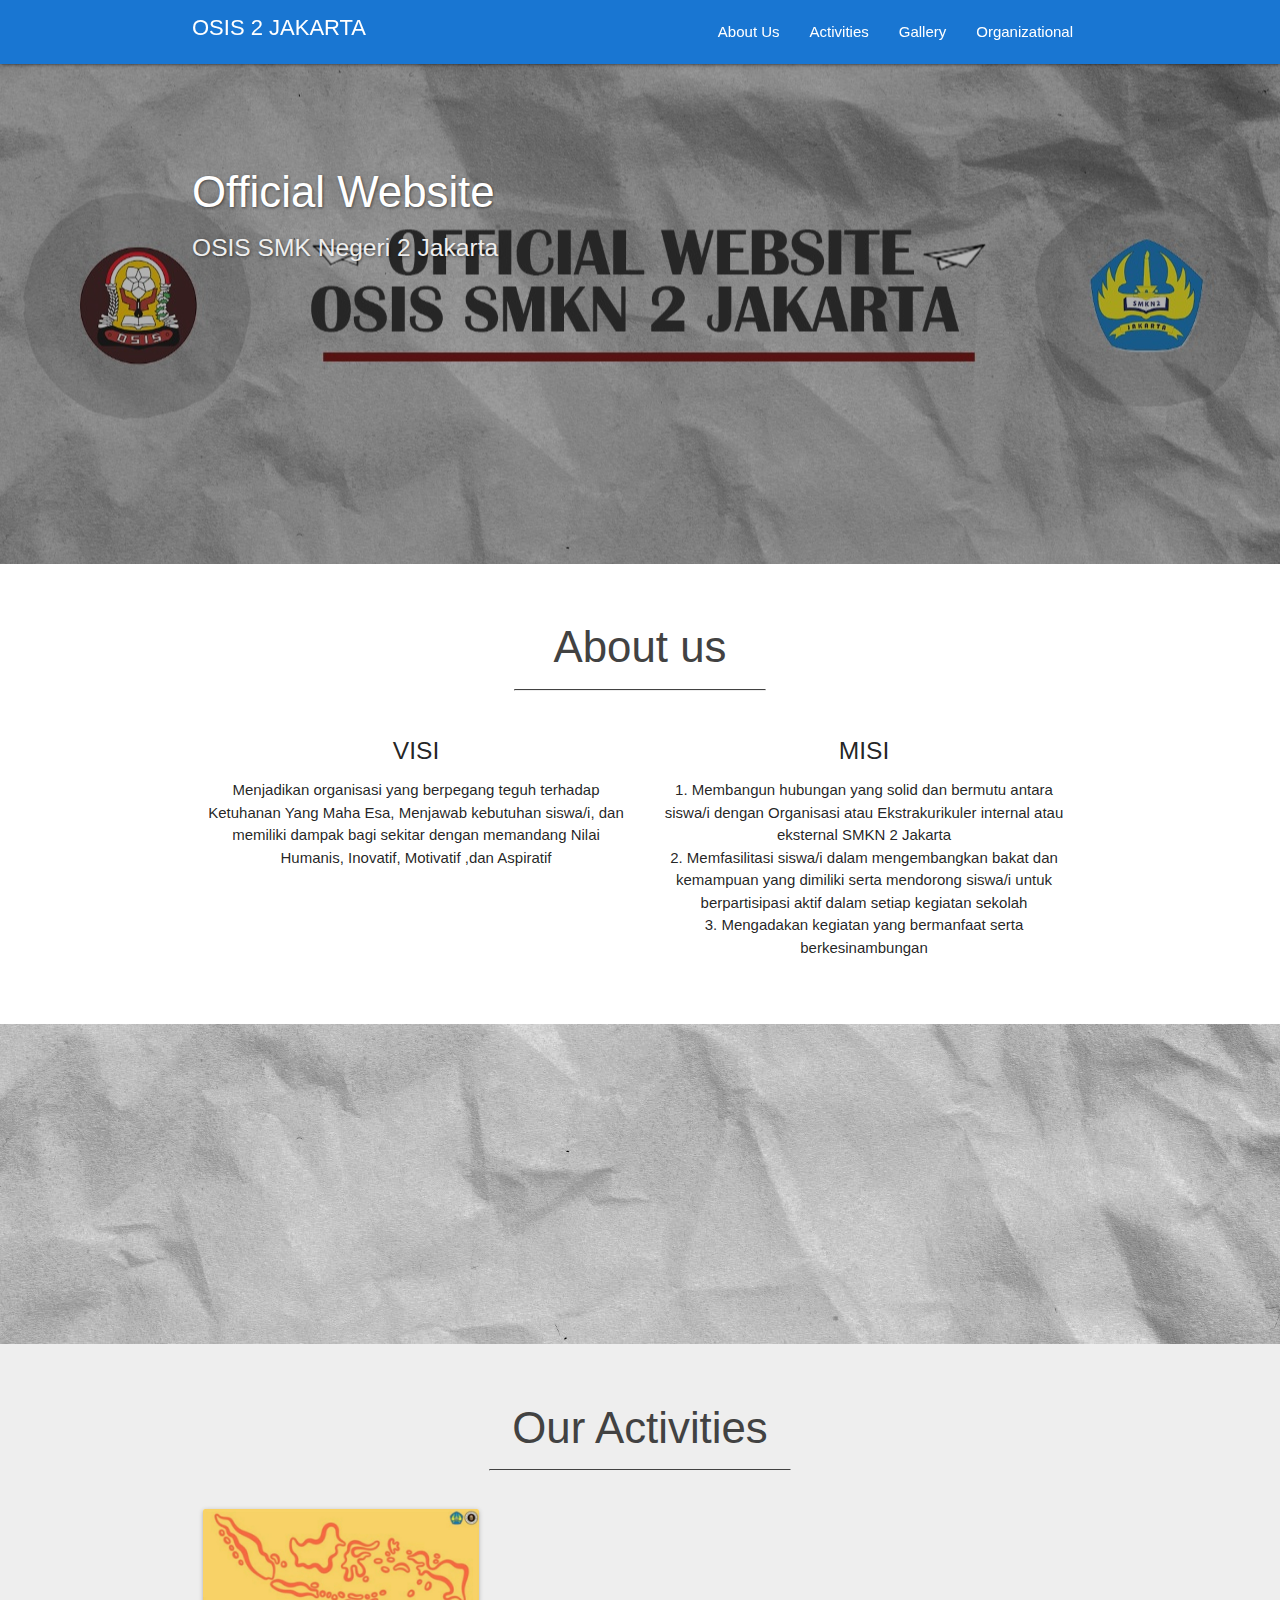
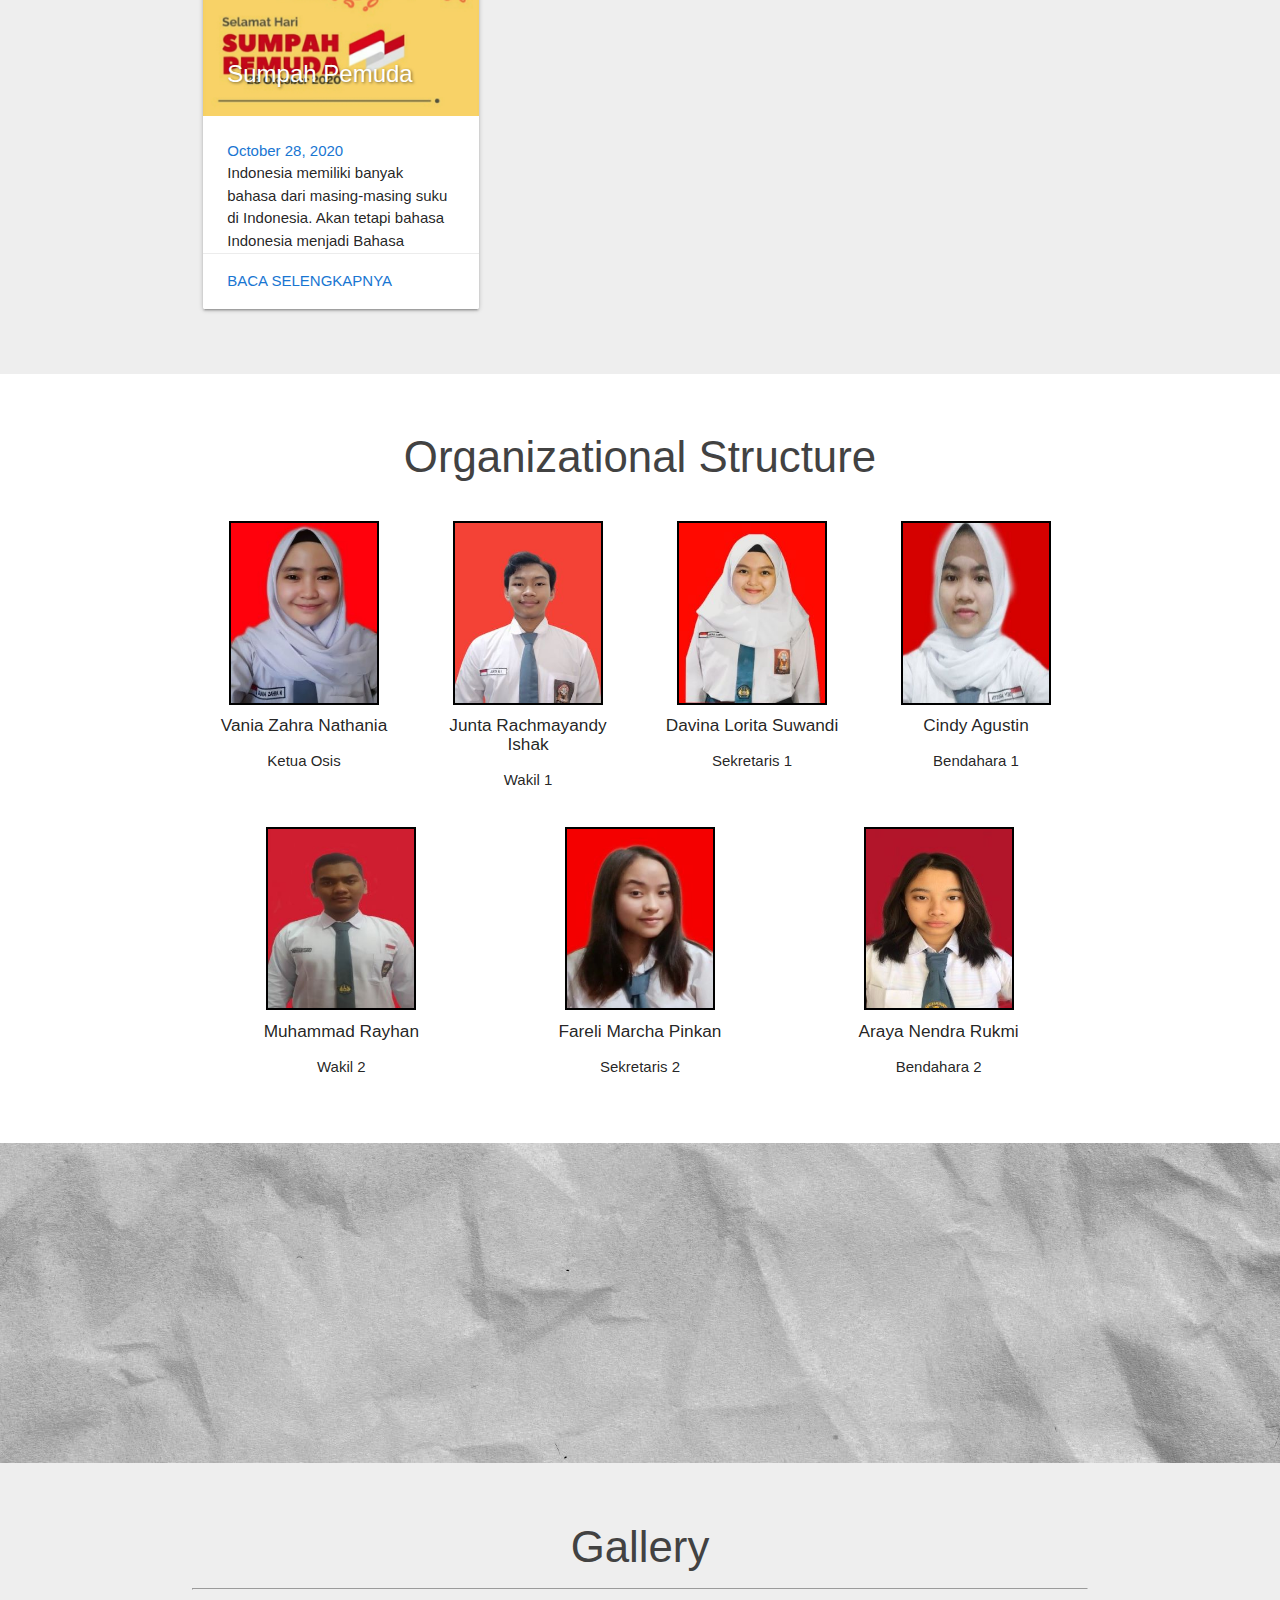
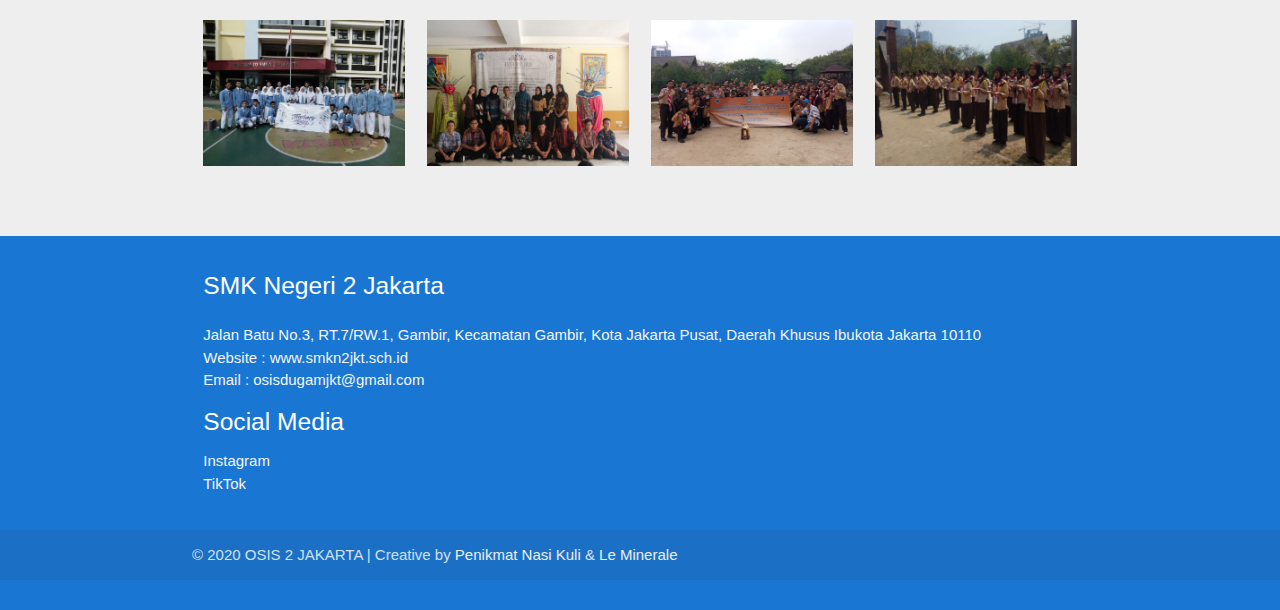
<file: index.html>
<!DOCTYPE html>
<html>
  <head>
    <!--Import Google Icon Font-->
    <link href="https://fonts.googleapis.com/icon?family=Material+Icons" rel="stylesheet">
    <!--Import materialize.css-->
    <link type="text/css" rel="stylesheet" href="css/materialize.min.css" media="screen,projection" />

    <!-- My CSS -->
    <link rel="stylesheet" href="css/style.css">

    <!--Let browser know website is optimized for mobile-->
    <meta name="viewport" content="width=device-width, initial-scale=1.0" />

    <!-- <link rel="shortcut icon" href="favicon.ico"> -->

    <!-- favicon -->
    <link rel="apple-touch-icon-precomposed" sizes="57x57" href="ico/apple-touch-icon-57x57.png" />
    <link rel="apple-touch-icon-precomposed" sizes="114x114" href="ico/apple-touch-icon-114x114.png" />
    <link rel="apple-touch-icon-precomposed" sizes="72x72" href="ico/apple-touch-icon-72x72.png" />
    <link rel="apple-touch-icon-precomposed" sizes="144x144" href="ico/apple-touch-icon-144x144.png" />
    <link rel="apple-touch-icon-precomposed" sizes="60x60" href="ico/apple-touch-icon-60x60.png" />
    <link rel="apple-touch-icon-precomposed" sizes="120x120" href="ico/apple-touch-icon-120x120.png" />
    <link rel="apple-touch-icon-precomposed" sizes="76x76" href="ico/apple-touch-icon-76x76.png" />
    <link rel="apple-touch-icon-precomposed" sizes="152x152" href="ico/apple-touch-icon-152x152.png" />
    <link rel="icon" type="image/png" href="ico/favicon-196x196.png" sizes="196x196" />
    <link rel="icon" type="image/png" href="ico/favicon-96x96.png" sizes="96x96" />
    <link rel="icon" type="image/png" href="ico/favicon-32x32.png" sizes="32x32" />
    <link rel="icon" type="image/png" href="ico/favicon-16x16.png" sizes="16x16" />
    <link rel="icon" type="image/png" href="ico/favicon-128.png" sizes="128x128" />
    <meta name="application-name" content="&nbsp;"/>
    <meta name="msapplication-TileColor" content="#FFFFFF" />
    <meta name="msapplication-TileImage" content="ico/mstile-144x144.png" />
    <meta name="msapplication-square70x70logo" content="ico/mstile-70x70.png" />
    <meta name="msapplication-square150x150logo" content="ico/mstile-150x150.png" />
    <meta name="msapplication-wide310x150logo" content="ico/mstile-310x150.png" />
    <meta name="msapplication-square310x310logo" content="ico/mstile-310x310.png" />

    <title>OSIS 2 JAKARTA</title>
    
  </head>


  <body id="home" class="scrollspy">

    <!-- Navbar -->
    <div class="navbar-fixed navigasi">
      <nav class="blue darken-2">
        <div class="container">
          <div class="nav-wrapper">
            <a href="#home" class="brand-logo"><h5>OSIS 2 JAKARTA</h5></a>
            <a href="#" data-target="slide-out" class="sidenav-trigger"><i class="material-icons">menu</i></a>
            <ul class="right hide-on-med-and-down">
              <li><a href="#about">About Us</a></li>
              <li><a href="#activities">Activities</a></li>
              <li><a href="#gallery">Gallery</a></li>
              <li><a href="#pengurus">Organizational</a></li>
              <!-- <li><a href="#contact">Contact Us</a></li> -->
            </ul>
          </div>
        </div>
      </nav>
    </div>
    <!-- akhir Navbar -->

    <!-- SideNav -->
    <ul id="slide-out" class="sidenav">
      <li>
        <div class="user-view">
          <div class="background">
            <img src="img/osis.jpeg">
          </div>
          <a href="#"><img class="circle" src="img/osis.png"></a>
          <a href="#"><span class="white-text name">OSIS 2 JKT</span></a>
          <a href="mailto:osisdugamjkt@gmail.com"><span class="white-text email">osisdugamjkt.com</span></a>
        </div>
      </li>
      <li><div class="divider"></div></li>
      <li><a class="subheader">Navigation</a></li>
      <li><a class="waves-effect" href="#about">About</a></li>
      <li><a class="waves-effect" href="#activities">Activities</a></li>
      <li><a class="waves-effect" href="#gallery">Gallery</a></li>
      <li><a class="waves-effect" href="#pengurus">Organizational</a></li>

      <li><div class="divider"></div></li>
      <li><a class="subheader">Social Media</a></li>
      <li><a class="waves-effect" href="https://www.instagram.com/osis2jkt/" target="_blank">Instagram</a></li>
      <li><a class="waves-effect" href="https://www.tiktok.com/@osis2jkt/" target="_blank">TikTok</a></li>
      <li><a class="waves-effect" href="https://github.com/osis2jkt">GitHub</a></li>
    </ul>
    <!-- akhir SideNav -->


    <!-- Slider -->
    <div class="slider">
      <ul class="slides">
        <li>
          <img id="imgSlider" src="img/osis.jpeg">
          <div class="caption left-align">
            <h3>Official Website</h3>
            <h5 class="light grey-text text-lighten-3">OSIS SMK Negeri 2 Jakarta</h5>
          </div>
        </li>
        <li>
          <img id="imgSlider" src="https://www.smkn2jkt.sch.id/images/project-1.jpg">
          <div class="caption center-align">
            <h3>OSIS SMK Negeri 2 Jakarta</h3>
            <h5 class="light grey-text text-lighten-3">Jalan Batu No.3, Gambir, Kecamatan Gambir, Kota Jakarta Pusat</h5>
          </div>
        </li>
        <li>
          <img id="imgSlider" src="https://faktapers.id/wp-content/uploads/2019/12/IMG-20191227-WA0104.jpg">
          <div class="caption right-align">
            <h3>OSIS SMK Negeri 2 Jakarta</h3>
            <h5 class="light grey-text text-lighten-3">Daerah Khusus Ibukota Jakarta</h5>
          </div>
        </li>
      </ul>
    </div>
    <!-- akhir Slider -->

    <!-- About Us -->
    <section id="about" class="about scrollspy center-align">
      <div class="container">
        <div class="row">
          <h3 class="center light grey-text text-darken-3">About us</h3>
          <hr><br>
          <div class="col m6">
            <h5>VISI</h5>
            <p>Menjadikan organisasi yang berpegang teguh terhadap Ketuhanan Yang Maha Esa, Menjawab kebutuhan siswa/i,
              dan memiliki dampak bagi sekitar dengan memandang Nilai Humanis, Inovatif, Motivatif ,dan Aspiratif</p>
          </div>
          <div class="col m6">
            <h5>MISI</h5>
            <p>1. Membangun hubungan yang solid dan bermutu antara siswa/i dengan Organisasi atau Ekstrakurikuler internal atau eksternal SMKN 2 Jakarta<br>
            2. Memfasilitasi siswa/i dalam mengembangkan bakat dan kemampuan yang dimiliki serta mendorong siswa/i untuk berpartisipasi aktif dalam setiap kegiatan sekolah<br>
            3. Mengadakan kegiatan yang bermanfaat serta berkesinambungan</p>
          </div>
        </div>
      </div>
    </section>
    <!-- akhir About Us -->

    <!-- Parallax -->
    <div class="parallax-container">
      <div class="parallax responsive-img"><img src="img/osis.jpeg"></div>
    </div>
    <!-- akhir Parallax -->

    <!-- Activities -->
    <section id="activities" class="activities grey lighten-3 scrollspy">
      <div class="container">
        <div class="row">
          <h3 class="center light grey-text text-darken-3">Our Activities</h3>
          <hr><br>
          <div class="col m4 s12">
            <div id="card" class="card medium hoverable">
              <div class="card-image">
                <a href="sumpahpemuda.html">
                  <img id="imgActivities" src="img/sumpahPemuda.jpeg" alt="">
                </a>
                <span class="card-title"><a class="white-text" href="sumpahpemuda.html" title="Bulan Bahasa SMK N 2 Jakarta Tahun 2020">Sumpah Pemuda</a></span>
              </div>
              <div class="card-content">
                <p class="blue-text text-darken-2">October 28, 2020</p>
                <p>Indonesia memiliki banyak bahasa dari masing-masing suku di Indonesia. Akan tetapi bahasa Indonesia menjadi Bahasa Persatuan.</p>
              </div>
              <div class="card-action">
                <a href="sumpahpemuda.html" class="blue-text text-darken-2">Baca Selengkapnya</a>
              </div>
            </div>
          </div>
        </div>
      </div>
    </section>
    <!-- akhir Activities -->

    <!--Pengurus-->
    <section id="pengurus" class="pengurus scrollspy">
      <div class="container">
        <div class="row justify-content-start">
          <h3 class="light center grey-text text-darken-3">Organizational Structure</h3>
          <br>
          <div class="col m3 s12">
            <img class="card-img-top responsive-img" src="img/pengurus/van.jpg" alt="Card image" style="width: 150px;">
            <div class="card-body center-align">
              <h6 class="card-tittle"><strong>Vania Zahra Nathania</strong></h6>
              <p class="card-text">Ketua Osis</p>
            </div>
            </div>
          <div class="col m3 s12">
            <img class="card-img-top responsive-img" src="img/pengurus/jun.jpg" alt="Card image" style="width: 150px;">
            <div class="card-body center-align">
              <h6 class="card-tittle"><strong>Junta Rachmayandy Ishak</strong></h6>
              <p class="card-text">Wakil 1</p>
            </div>
          </div>
            <div class="col m3 s12">
            <img class="card-img-top responsive-img" src="img/pengurus/dav.jpg" alt="Card image" style="width: 150px;">
              <div class="card-body center-align">
                <h6 class="card-tittle"><strong>Davina Lorita Suwandi</strong></h6>
                <p class="card-text">Sekretaris 1</p>
              </div>
            </div>
            <div class="col m3 s12">
              <img class="card-img-top responsive-img" src="img/pengurus/sin.jpg" alt="Card image" style="width: 150px;">
              <div class="card-body center-align">
                <h6 class="card-tittle"><strong>Cindy Agustin</strong></h6>
                <p class="card-text">Bendahara 1</p>
              </div>
            </div>
          </div>
          <div class="row justify-content-start">
            <div class="col m4 s12">
              <img class="card-img-top responsive-img" src="img/pengurus/ray.jpg" alt="Card image" style="width: 150px;">
              <div class="card-body center-align">
                <h6 class="card-tittle"><strong>Muhammad Rayhan</strong></h6>
                <p class="card-text">Wakil 2</p>
              </div>
            </div>
            <div class="col m4 s12">
              <img class="card-img-top responsive-img" src="img/pengurus/far.jpg" alt="Card image" style="width: 150px;">
              <div class="card-body  center-align">
                <h6 class="card-tittle"><strong>Fareli Marcha Pinkan</strong></h6>
                <p class="card-text">Sekretaris 2</p>
              </div>
            </div>
            <div class="col m4 s12">
              <img class="card-img-top responsive-img" src="img/pengurus/araya.jpg" alt="Card image" style="width: 150px;">
              <div class="card-body center-align">
                <h6 class="card-tittle"><strong>Araya Nendra Rukmi</strong></h6>
                <p class="card-text">Bendahara 2</p>
            </div>
          </div>
        </div>
      </div>
    </section>
    <!-- akhir Pengurus -->

    <!-- Parallax2 -->
    <div class="parallax-container">
      <div class="parallax responsive-img"><img id="imgParallax" src="img/osis.jpeg"></div>
    </div>
    <!-- akhir Parallax2 -->

    <!-- Gallery -->
    <section id="gallery" class="gallery grey lighten-3 scrollspy">
      <div class="container">
        <h3 class="light center grey-text text-darken-3">Gallery</h3>
        <hr><br>
        <div class="row">
          <div class="col m3 s12">
            <img src="img/portfolio/1.1.jpeg" class="responsive-img materialboxed" alt="">
          </div>
          <div class="col m3 s12">
            <img src="img/portfolio/2.2.jpeg" class="responsive-img materialboxed" alt="">
          </div>
          <div class="col m3 s12">
            <img src="img/portfolio/3.3.jpeg" class="responsive-img materialboxed" alt="">
          </div>
          <div class="col m3 s12">
            <img src="img/portfolio/4.4.jpeg" class="responsive-img materialboxed" alt="">
          </div>
        </div>
      </div>
    </section>
    <!-- akhir Gallery -->

    <!-- footer -->
    <footer class="page-footer blue darken-2">
      <div class="container">
        <div class="row">
          <div class="col m6 s12">
            <h5><a class="white-text" href="https://bit.ly/3ofqX31">SMK Negeri 2 Jakarta</a></h5>
          </div>
          <div class="col m12 s12">  
            <ul>
              <li class="grey-text text-lighten-4">Jalan Batu No.3, RT.7/RW.1, Gambir, Kecamatan Gambir, Kota Jakarta Pusat, Daerah Khusus Ibukota Jakarta 10110</li>
              <li><a class="grey-text text-lighten-4" href="https://www.smkn2jkt.sch.id" target="_blank">Website : www.smkn2jkt.sch.id</a></li>
              <li><a class="grey-text text-lighten-4" href="malto:osisdugamjkt@gmail.com" target="_blank">Email : osisdugamjkt@gmail.com</a></li>
            </ul>
            <h5><a class="white-text">Social Media</a></h5>
            <ul>
              <li><a class="grey-text text-lighten-4" href="https://www.instagram.com/osis2jkt/" target="_blank">Instagram</a></li>
              <li><a class="grey-text text-lighten-4" href="https://www.tiktok.com/@osis2jkt/" target="_blank">TikTok</a></li>
            </ul>
          </div>
        </div>
      </div>
      <div class="footer-copyright">
        <div class="container">
        © 2020 OSIS 2 JAKARTA | Creative by <a class="grey-text text-lighten-3" href="https://www.instagram.com/hibasaputra_/" target="_blank">Penikmat Nasi Kuli</a> & <a class="grey-text text-lighten-3" href="https://www.instagram.com/rafifahrezi20/" target="_blank">Le Minerale</a>
        </div>
      </div>
    </footer>
    <!-- akhir Footer -->


    <!--JavaScript at end of body for optimized loading-->
    <script type="text/javascript" src="js/materialize.min.js"></script>
    <script src="js/script.min.js"></script>

  </body>
</html>
</file>
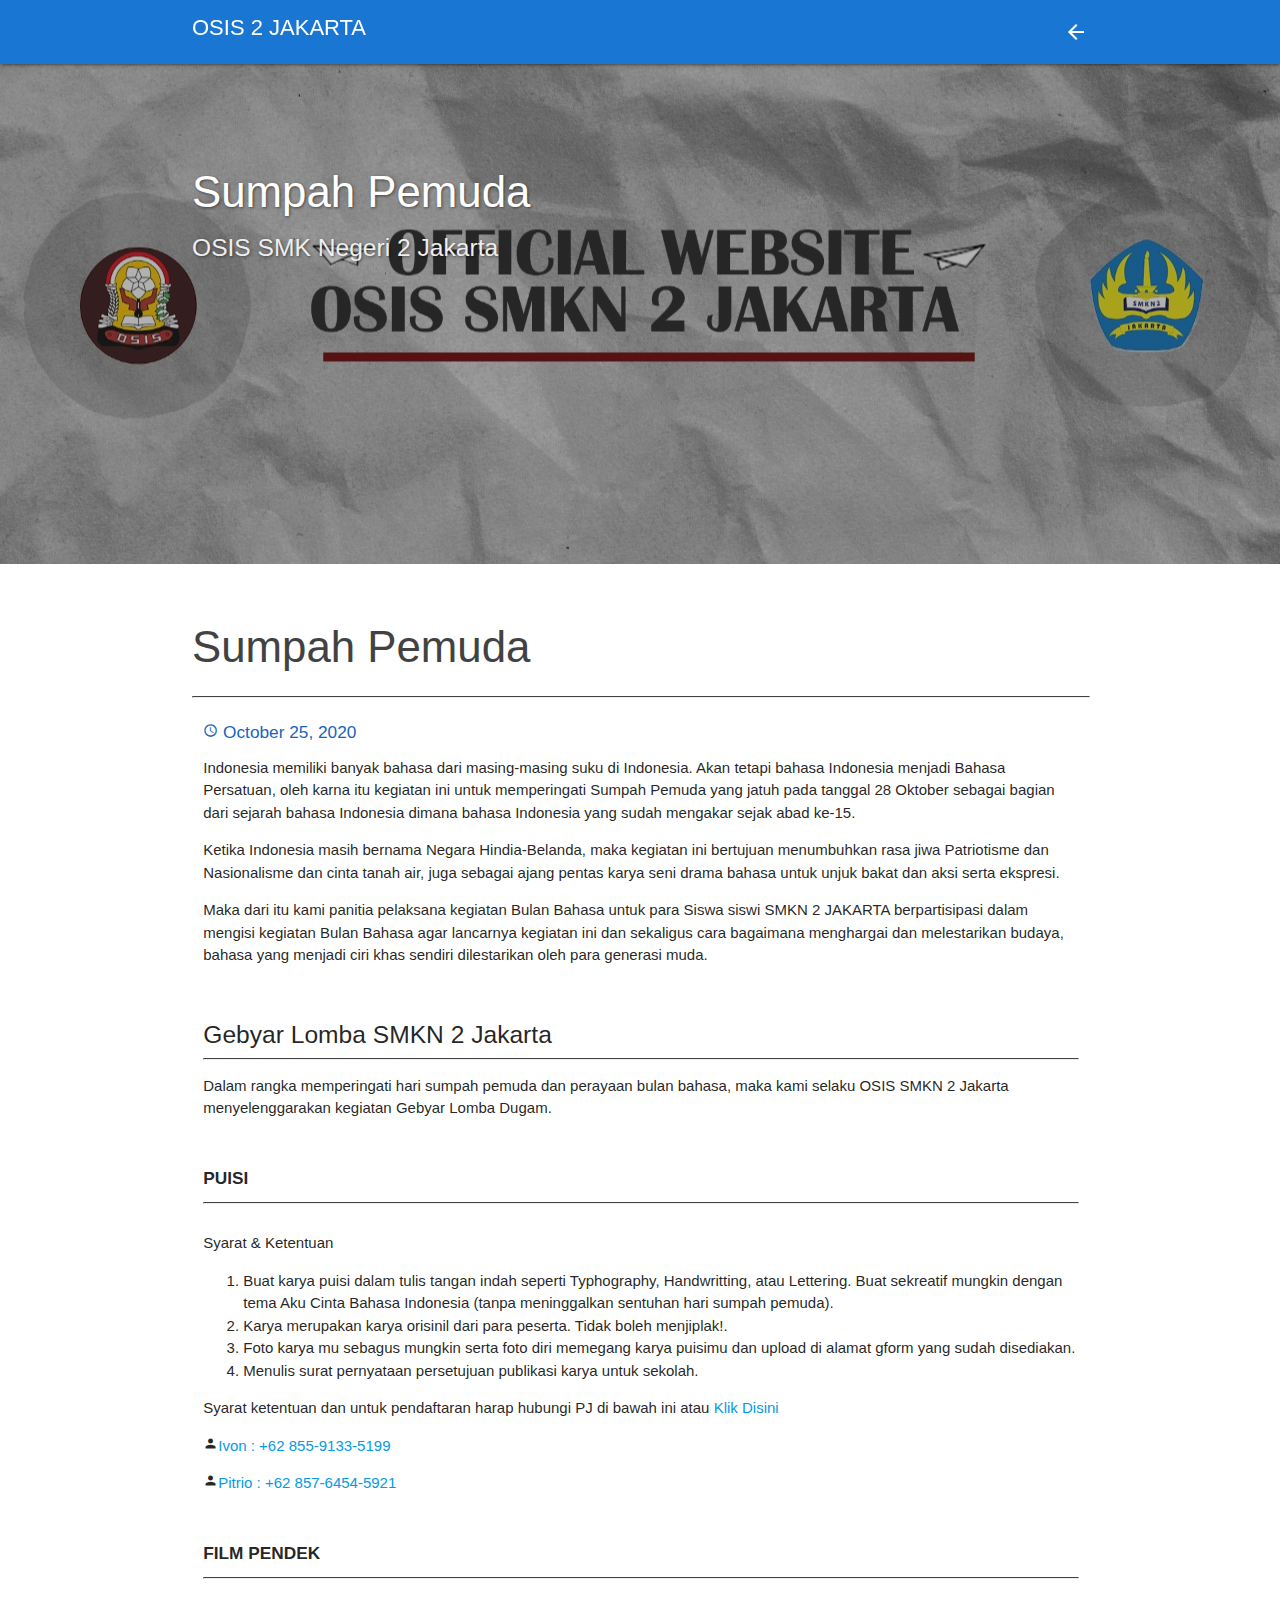
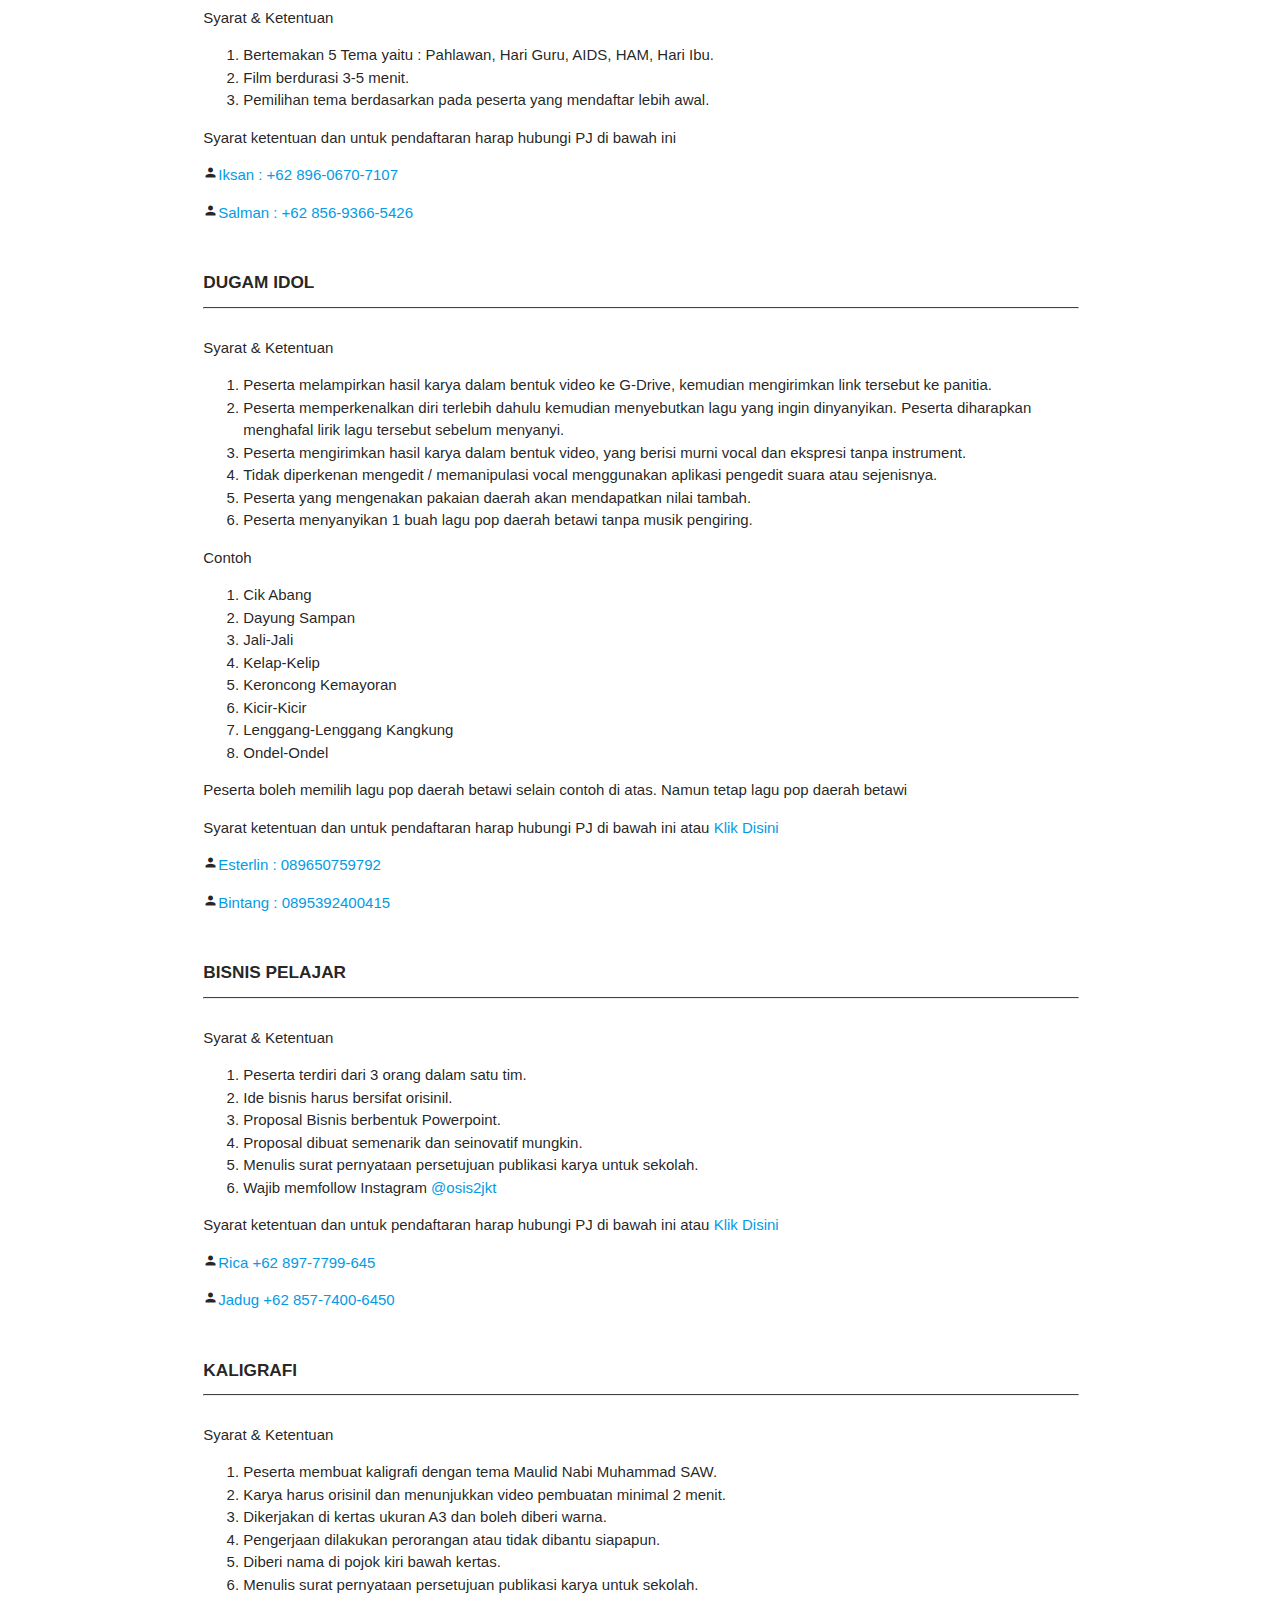
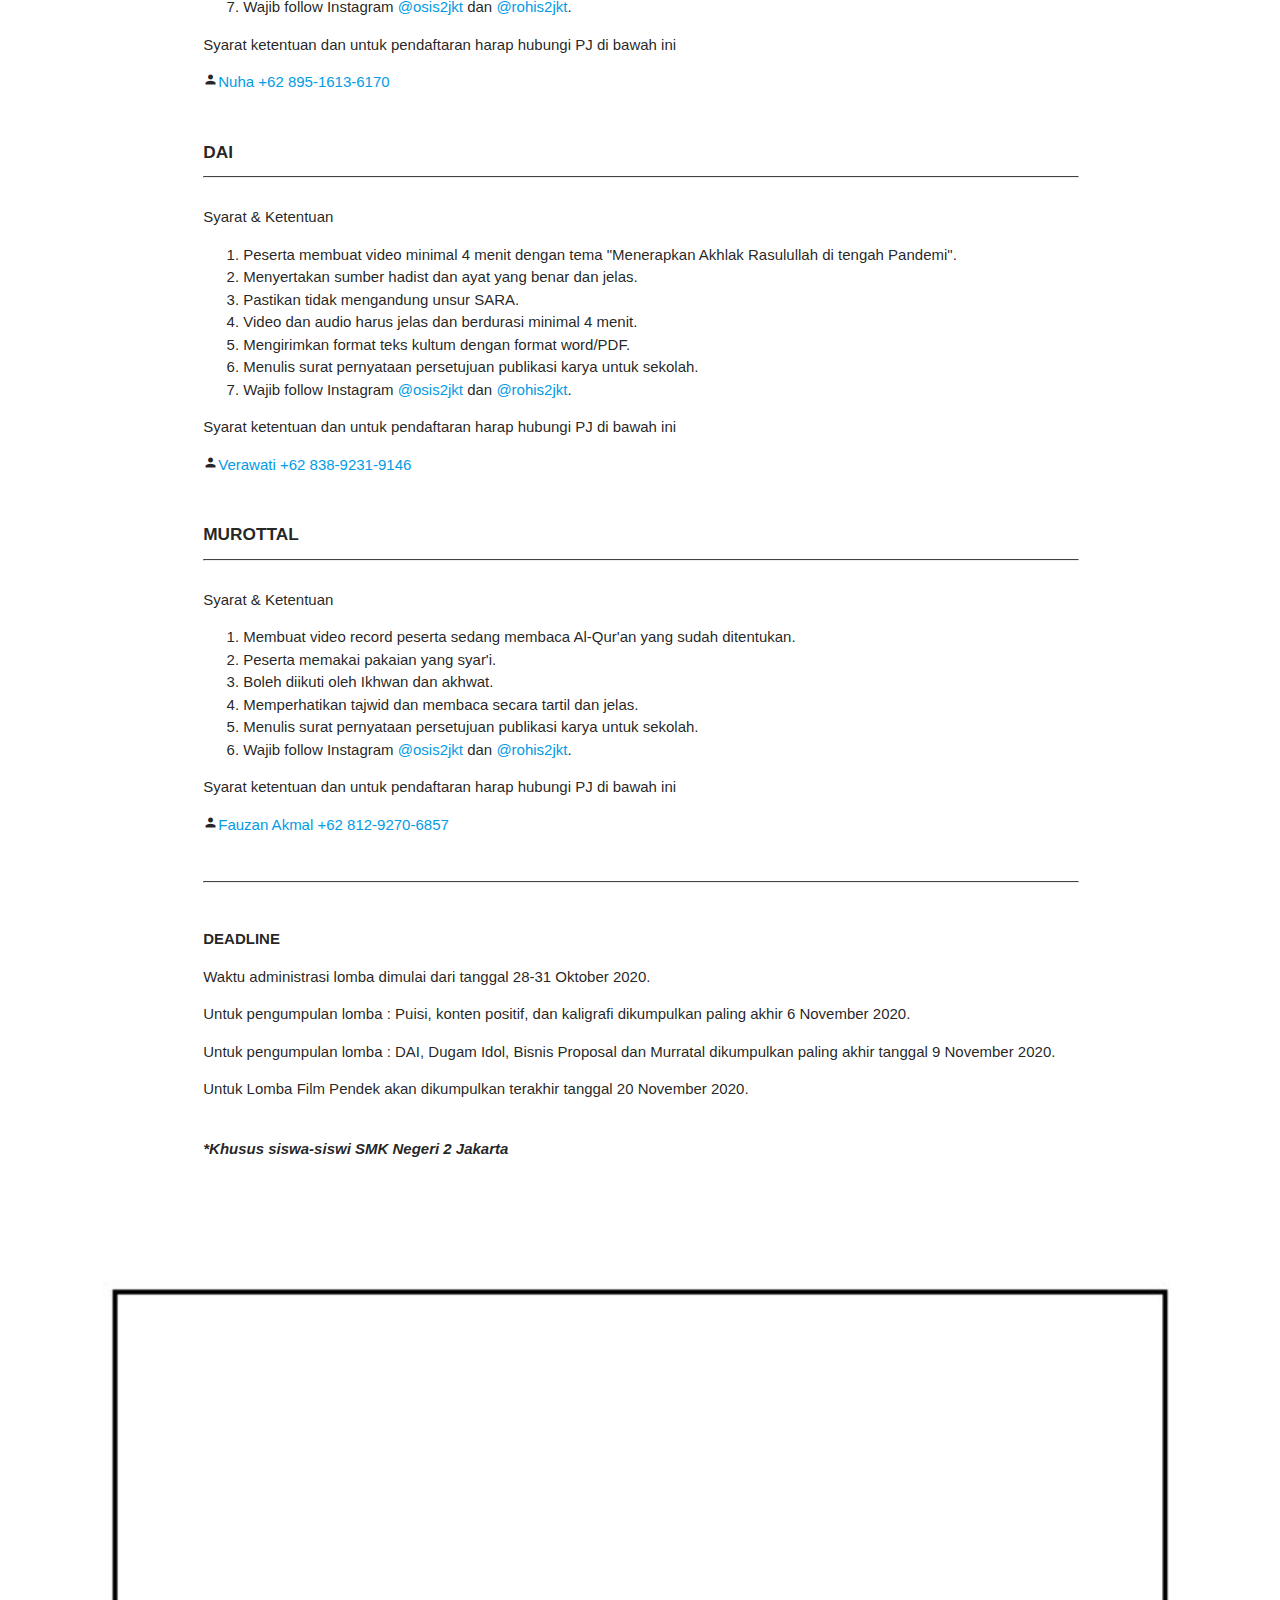
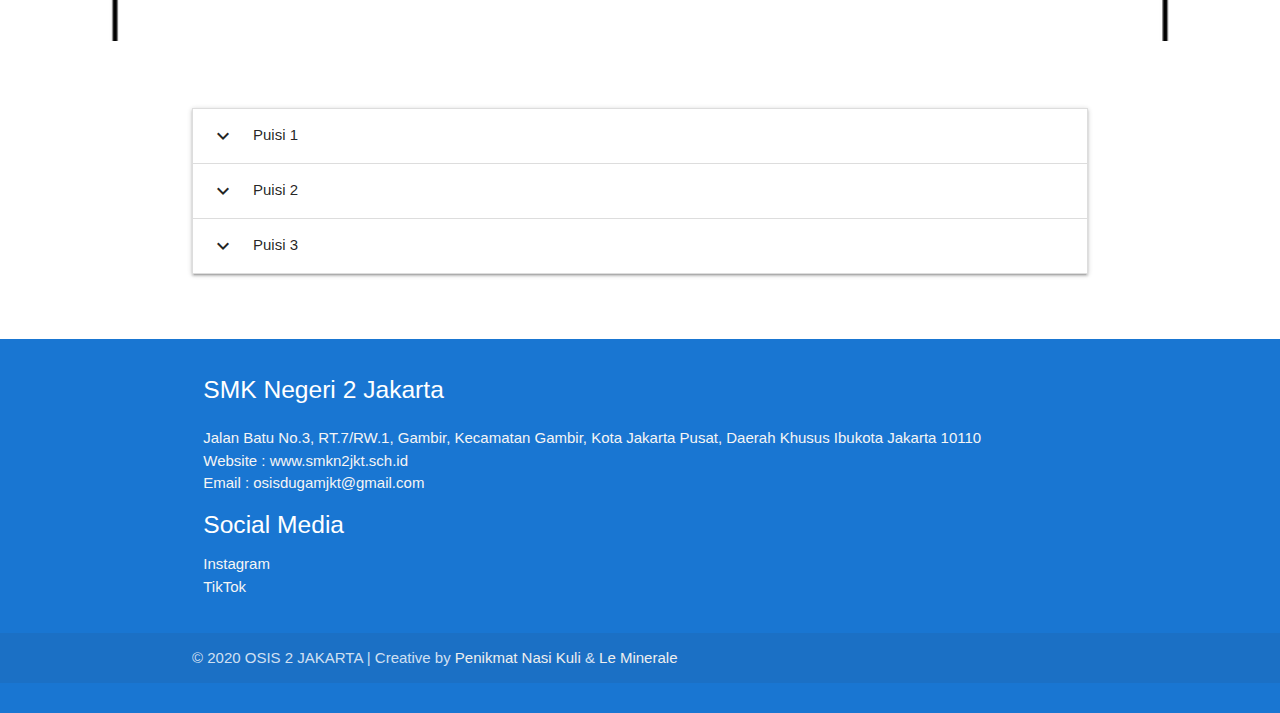
<file: sumpahpemuda.html>
<!DOCTYPE html>
  <html>
    <head>
      <!--Import Google Icon Font-->
      <link href="https://fonts.googleapis.com/icon?family=Material+Icons" rel="stylesheet">
      <!--Import materialize.css-->
      <link type="text/css" rel="stylesheet" href="css/materialize.min.css"  media="screen,projection"/>

      <!-- My CSS -->
      <link rel="stylesheet" href="css/style.css">

      <!--Let browser know website is optimized for mobile-->
      <meta name="viewport" content="width=device-width, initial-scale=1.0"/>

      <!-- favicon -->
      <link rel="apple-touch-icon-precomposed" sizes="57x57" href="ico/apple-touch-icon-57x57.png" />
      <link rel="apple-touch-icon-precomposed" sizes="114x114" href="ico/apple-touch-icon-114x114.png" />
      <link rel="apple-touch-icon-precomposed" sizes="72x72" href="ico/apple-touch-icon-72x72.png" />
      <link rel="apple-touch-icon-precomposed" sizes="144x144" href="ico/apple-touch-icon-144x144.png" />
      <link rel="apple-touch-icon-precomposed" sizes="60x60" href="ico/apple-touch-icon-60x60.png" />
      <link rel="apple-touch-icon-precomposed" sizes="120x120" href="ico/apple-touch-icon-120x120.png" />
      <link rel="apple-touch-icon-precomposed" sizes="76x76" href="ico/apple-touch-icon-76x76.png" />
      <link rel="apple-touch-icon-precomposed" sizes="152x152" href="ico/apple-touch-icon-152x152.png" />
      <link rel="icon" type="image/png" href="ico/favicon-196x196.png" sizes="196x196" />
      <link rel="icon" type="image/png" href="ico/favicon-96x96.png" sizes="96x96" />
      <link rel="icon" type="image/png" href="ico/favicon-32x32.png" sizes="32x32" />
      <link rel="icon" type="image/png" href="ico/favicon-16x16.png" sizes="16x16" />
      <link rel="icon" type="image/png" href="ico/favicon-128.png" sizes="128x128" />
      <meta name="application-name" content="&nbsp;"/>
      <meta name="msapplication-TileColor" content="#FFFFFF" />
      <meta name="msapplication-TileImage" content="ico/mstile-144x144.png" />
      <meta name="msapplication-square70x70logo" content="ico/mstile-70x70.png" />
      <meta name="msapplication-square150x150logo" content="ico/mstile-150x150.png" />
      <meta name="msapplication-wide310x150logo" content="ico/mstile-310x150.png" />
      <meta name="msapplication-square310x310logo" content="ico/mstile-310x310.png" />

      <title>Sumpah Pemuda SMK N 2 Jakarta Tahun 2020</title>
      
    </head>

    <body>

    <!-- Navbar -->
    <div class="navbar-fixed">
      <nav class="blue darken-2">
        <div class="container">
          <div class="nav-wrapper">
            <a href="index.html" class="brand-logo"><h5>OSIS 2 JAKARTA</h5></a>
            <a href="index.html"><i class="material-icons right">arrow_back</i></a>
          </div>
        </div>
      </nav>
    </div>
    <!-- akhir Navbar -->

    <!-- Slider -->
    <div class="slider">
      <ul class="slides">
        <li>
        <img id="imgSlider" src="img/osis.jpeg">
        <div class="caption left-align">
          <h3>Sumpah Pemuda</h3>
          <h5 class="light grey-text text-lighten-3">OSIS SMK Negeri 2 Jakarta</h5>
        </div>
        </li>
      </ul>
    </div>
    <!-- akhir Slider -->

    <!-- About Us -->
    <section id="sumpahPemuda" class="sumpahPemuda scrollspy">
      <div class="container">
        <div class="row">
          <h3 class="light grey-text text-darken-3">Sumpah Pemuda</h3>
          <hr class="left"><br>
          <div class="col s12">
            <h6 class="blue-text text-darken-3"><i class="material-icons tiny">schedule</i> October 25, 2020</h6>
            <p>Indonesia memiliki banyak bahasa dari masing-masing suku di Indonesia. Akan tetapi bahasa Indonesia menjadi Bahasa Persatuan, oleh karna itu kegiatan ini untuk memperingati Sumpah Pemuda yang jatuh pada tanggal 28 Oktober sebagai bagian dari sejarah bahasa Indonesia dimana bahasa Indonesia yang sudah mengakar sejak abad ke-15.</p>
            <p>Ketika Indonesia masih bernama Negara Hindia-Belanda, maka kegiatan ini bertujuan menumbuhkan rasa jiwa Patriotisme dan Nasionalisme dan cinta tanah air, juga sebagai ajang pentas karya seni drama bahasa untuk unjuk bakat dan aksi serta ekspresi.</p>
            <p>Maka dari itu kami panitia pelaksana kegiatan Bulan Bahasa untuk para Siswa siswi SMKN 2 JAKARTA berpartisipasi dalam mengisi kegiatan Bulan Bahasa agar lancarnya kegiatan ini dan sekaligus cara bagaimana menghargai dan melestarikan budaya, bahasa yang menjadi ciri khas sendiri dilestarikan oleh para generasi muda.</p><br>
            <div>
              <h5>Gebyar Lomba SMKN 2 Jakarta</h5>
              <hr>
              <p>Dalam rangka memperingati hari sumpah pemuda dan perayaan bulan bahasa, maka kami selaku OSIS SMKN 2 Jakarta menyelenggarakan kegiatan Gebyar Lomba Dugam.</p><br>
              <div>
                <h6><b>PUISI</b></h6>
                <hr id="puisi" class="left"><br>
                <p>Syarat & Ketentuan</p>
                <ol>
                  <li>Buat karya puisi dalam tulis tangan indah seperti Typhography, Handwritting, atau Lettering. Buat sekreatif mungkin dengan tema Aku Cinta Bahasa Indonesia (tanpa meninggalkan sentuhan hari sumpah pemuda).</li>
                  <li>Karya merupakan karya orisinil dari para peserta. Tidak boleh menjiplak!.</li>
                  <li>Foto karya mu sebagus mungkin serta foto diri memegang karya puisimu dan upload di alamat gform yang sudah disediakan.</li>
                  <li>Menulis surat pernyataan persetujuan publikasi karya untuk sekolah.</li>
                </ol>
                <p>Syarat ketentuan dan untuk pendaftaran harap hubungi PJ di bawah ini atau <a href="https://forms.gle/nq2X5SnZRH4rx1Gk8" target="_blank">Klik Disini</a></p>
                <div style="display: flex, flex: column;">
                  <p><i class="material-icons tiny">person</i><a href="tell://+62 855-9133-5199">Ivon : +62 855-9133-5199</a></p> 
                  <p><i class="material-icons tiny">person</i><a href="tell://+62 857-6454-5921">Pitrio : +62 857-6454-5921</a></p>
                </div>
              </div><br>
              <div>
                <h6><b>FILM PENDEK</b></h6>
                <hr id="film" class="left"><br>
                <p>Syarat & Ketentuan</p>
                <ol>
                  <li>Bertemakan 5 Tema yaitu : Pahlawan, Hari Guru, AIDS, HAM, Hari Ibu.</li>
                  <li>Film berdurasi 3-5 menit.</li>
                  <li>Pemilihan tema berdasarkan pada peserta yang mendaftar lebih awal.</li>
                </ol>
                <p>Syarat ketentuan dan untuk pendaftaran harap hubungi PJ di bawah ini</p>
                <div style="display: flex, flex: column; ">
                  <p><i class="material-icons tiny">person</i><a href="tell://+62 896-0670-7107">Iksan : +62 896-0670-7107</a></p> 
                  <p><i class="material-icons tiny">person</i><a href="tell://+62 856-9366-5426">Salman : +62 856-9366-5426</a></p>
                </div>
              </div><br>
              <div>
                <h6><b>DUGAM IDOL</b></h6>
                <hr id="dudol" class="left"><br>
                <p>Syarat & Ketentuan</p>
                <ol>
                  <li>Peserta melampirkan hasil karya dalam bentuk video ke G-Drive, kemudian mengirimkan link tersebut ke panitia.</li>
                  <li>Peserta memperkenalkan diri terlebih dahulu kemudian menyebutkan lagu yang ingin dinyanyikan. Peserta diharapkan menghafal lirik lagu tersebut sebelum menyanyi.</li>
                  <li>Peserta mengirimkan hasil karya dalam bentuk video, yang berisi murni vocal dan ekspresi tanpa instrument.</li>
                  <li>Tidak diperkenan mengedit / memanipulasi vocal menggunakan aplikasi pengedit suara atau sejenisnya.</li>
                  <li>Peserta yang mengenakan pakaian daerah akan mendapatkan nilai tambah.</li>
                  <li>Peserta menyanyikan 1 buah lagu pop daerah betawi tanpa musik pengiring.</li>
                </ol>
                <p>Contoh</p>
                <ol>
                  <li>Cik Abang</li>
                  <li>Dayung Sampan</li>
                  <li>Jali-Jali</li>
                  <li>Kelap-Kelip</li>
                  <li>Keroncong Kemayoran</li>
                  <li>Kicir-Kicir</li>
                  <li>Lenggang-Lenggang Kangkung</li>
                  <li>Ondel-Ondel</li>
                </ol>
                <p>Peserta boleh memilih lagu pop daerah betawi selain contoh di atas. Namun tetap lagu pop daerah betawi</p>
                <p>Syarat ketentuan dan untuk pendaftaran harap hubungi PJ di bawah ini atau <a href="https://forms.gle/KVbCwsaofd89FxDKA" target="_blank">Klik Disini</a></p>
                <div style="display: flex, flex: column; ">
                  <p><i class="material-icons tiny">person</i><a href="tell://089650759792">Esterlin : 089650759792</a></p> 
                  <p><i class="material-icons tiny">person</i><a href="tell://0895392400415">Bintang : 0895392400415</a></p>
                </div>
              </div><br>
              <div>
                <h6><b>BISNIS PELAJAR</b></h6>
                <hr id="bisnis" class="left"><br>
                <p>Syarat & Ketentuan</p>
                <ol>
                  <li>Peserta terdiri dari 3 orang dalam satu tim.</li>
                  <li>Ide bisnis harus bersifat orisinil.</li>
                  <li>Proposal Bisnis berbentuk Powerpoint.</li>
                  <li>Proposal dibuat semenarik dan seinovatif mungkin.</li>
                  <li>Menulis surat pernyataan persetujuan publikasi karya untuk sekolah.</li>
                  <li>Wajib memfollow Instagram <a href="https://www.instagram.com/osis2jkt/" target="_blank">@osis2jkt</a></li>
                </ol>
                <p>Syarat ketentuan dan untuk pendaftaran harap hubungi PJ di bawah ini atau <a href="https://forms.gle/EyjCeodGMemvRxGD6" target="_blank">Klik Disini</a></p>
                <div style="display: flex, flex: column;">
                  <p><i class="material-icons tiny">person</i><a href="tell://+62 897-7799-645">Rica +62 897-7799-645</a></p> 
                  <p><i class="material-icons tiny">person</i><a href="tell://+62 857-7400-6450">Jadug +62 857-7400-6450</a></p>
                </div>
              </div><br>
              <div>
                <h6><b>KALIGRAFI</b></h6>
                <hr id="kaligrafi" class="left"><br>
                <p>Syarat & Ketentuan</p>
                <ol>
                  <li>Peserta membuat kaligrafi dengan tema Maulid Nabi Muhammad SAW.</li>
                  <li>Karya harus orisinil dan menunjukkan video pembuatan minimal 2 menit.</li>
                  <li>Dikerjakan di kertas ukuran A3 dan boleh diberi warna.</li>
                  <li>Pengerjaan dilakukan perorangan atau tidak dibantu siapapun.</li>
                  <li>Diberi nama di pojok kiri bawah kertas.</li>
                  <li>Menulis surat pernyataan persetujuan publikasi karya untuk sekolah.</li>
                  <li>Wajib follow Instagram <a href="https://www.instagram.com/osis2jkt/" target="_blank">@osis2jkt</a> dan <a href="https://www.instagram.com/rohis2jkt/" target="_blank">@rohis2jkt</a>.</li>
                </ol>
                <p>Syarat ketentuan dan untuk pendaftaran harap hubungi PJ di bawah ini</p>
                <div style="display: flex, flex: column;">
                  <p><i class="material-icons tiny">person</i><a href="tell://+62 895-1613-6170">Nuha +62 895-1613-6170</a></p> 
                </div>
              </div><br>
              <div>
                <h6><b>DAI</b></h6>
                <hr id="dai" class="left"><br>
                <p>Syarat & Ketentuan</p>
                <ol>
                  <li>Peserta membuat video minimal 4 menit dengan tema "Menerapkan Akhlak Rasulullah di tengah Pandemi".</li>
                  <li>Menyertakan sumber hadist dan ayat yang benar dan jelas.</li>
                  <li>Pastikan tidak mengandung unsur SARA.</li>
                  <li>Video dan audio harus jelas dan berdurasi minimal 4 menit.</li>
                  <li>Mengirimkan format teks kultum dengan format word/PDF.</li>
                  <li>Menulis surat pernyataan persetujuan publikasi karya untuk sekolah.</li>
                  <li>Wajib follow Instagram <a href="https://www.instagram.com/osis2jkt/" target="_blank">@osis2jkt</a> dan <a href="https://www.instagram.com/rohis2jkt/" target="_blank">@rohis2jkt</a>.</li>
                </ol>
                <p>Syarat ketentuan dan untuk pendaftaran harap hubungi PJ di bawah ini</p>
                <div style="display: flex, flex: column;">
                  <p><i class="material-icons tiny">person</i><a href="tell://+62 838-9231-9146">Verawati +62 838-9231-9146</a></p>
                </div>
              </div><br>
              <div>
                <h6><b>MUROTTAL</b></h6>
                <hr id="murottal" class="left"><br>
                <p>Syarat & Ketentuan</p>
                <ol>
                  <li>Membuat video record peserta sedang membaca Al-Qur'an yang sudah ditentukan.</li>
                  <li>Peserta memakai pakaian yang syar'i.</li>
                  <li>Boleh diikuti oleh Ikhwan dan akhwat.</li>
                  <li>Memperhatikan tajwid dan membaca secara tartil dan jelas.</li>
                  <li>Menulis surat pernyataan persetujuan publikasi karya untuk sekolah.</li>
                  <li>Wajib follow Instagram <a href="https://www.instagram.com/osis2jkt/" target="_blank">@osis2jkt</a> dan <a href="https://www.instagram.com/rohis2jkt/" target="_blank">@rohis2jkt</a>.</li>
                </ol>
                <p>Syarat ketentuan dan untuk pendaftaran harap hubungi PJ di bawah ini</p>
                <div style="display: flex, flex: column;">
                  <p><i class="material-icons tiny">person</i><a href="tell://+62 812-9270-6857">Fauzan Akmal +62 812-9270-6857</a></p>
                </div>
              </div><br><hr><br>
              <div>
                <p><b>DEADLINE</b></p>
                <p>Waktu administrasi lomba dimulai dari tanggal 28-31 Oktober 2020.</p>
                <p>Untuk pengumpulan lomba : Puisi, konten positif, dan kaligrafi dikumpulkan paling akhir 6 November 2020.</p>
                <p>Untuk pengumpulan lomba : DAI, Dugam Idol, Bisnis Proposal dan Murratal dikumpulkan paling akhir tanggal 9 November 2020.</p>
                <p>Untuk Lomba Film Pendek akan dikumpulkan terakhir tanggal 20 November 2020.</p>
              </div><br>
              <b><i>*Khusus siswa-siswi SMK Negeri 2 Jakarta</i></b>
            </div>
          </div>
        </div>
      </div>
    </section>

    <section>
      <div class="carousel carousel-slider">
        <div class="container">
          <div class="row col s12">
            <ul class="center-align">
              <li><a class="carousel-item" href="#collapsible" ><img id="imgCarousel" src="img/comingsoon2.jpeg"></a></li>
              <li><a class="carousel-item"><img id="imgCarousel" src="img/comingsoon2.jpeg"></a></li>
              <li><a class="carousel-item"><img id="imgCarousel" src="img/comingsoon2.jpeg"></a></li>
              <li><a class="carousel-item"><img id="imgCarousel" src="img/comingsoon2.jpeg"></a></li>
              <li><a class="carousel-item"><img id="imgCarousel" src="img/comingsoon2.jpeg"></a></li>
              <!-- <a class="carousel-item" href="#two!"><img src="img/osis.jpeg"></a>
              <a class="carousel-item" href="#three!"><img src="https://lorempixel.com/250/250/nature/3"></a>
              <a class="carousel-item" href="#four!"><img src="https://lorempixel.com/250/250/nature/4"></a>
              <a class="carousel-item" href="#five!"><img src="https://lorempixel.com/250/250/nature/5"></a> -->
            </ul>
          </div>
        </div>
      </div>
    </section>
    <!-- akhir About Us -->

    <!-- collapsible -->
    <section>
      <div class="container">
        <div class="row">        
          <ul id="collapsible" class="collapsible">
            <li>
              <div class="collapsible-header scrollspy"><i class="material-icons">expand_more</i>Puisi 1</div>
              <div class="collapsible-body">
                <p>Coming Soon</p>
              </div>
            </li>
            <li>
              <div class="collapsible-header"><i class="material-icons">expand_more</i>Puisi 2</div>
              <div class="collapsible-body">
                <p>Coming Soon</p>
              </div>
            </li>
            <li>
              <div class="collapsible-header"><i class="material-icons">expand_more</i>Puisi 3</div>
              <div class="collapsible-body">
                <p>Coming Soon</p>
              </div>
            </li>
          </ul>
        </div>
      </div>
    </section>
    <!-- akhir Collapsible -->

    <!-- Parallax -->
    <!-- <div class="parallax-container">
      <div class="parallax responsive-img"><img src="img/osis.jpeg"></div>
    </div> -->
    <!-- akhir Parallax -->

    <!-- footer -->
    <footer class="page-footer blue darken-2">
      <div class="container">
        <div class="row">
          <div class="col m6 s12">
            <h5><a class="white-text" href="https://bit.ly/3ofqX31">SMK Negeri 2 Jakarta</a></h5>
          </div>
          <div class="col m12 s12">  
            <ul>
              <li class="grey-text text-lighten-4">Jalan Batu No.3, RT.7/RW.1, Gambir, Kecamatan Gambir, Kota Jakarta Pusat, Daerah Khusus Ibukota Jakarta 10110</li>
              <li><a class="grey-text text-lighten-4" href="https://www.smkn2jkt.sch.id" target="_blank">Website : www.smkn2jkt.sch.id</a></li>
              <li><a class="grey-text text-lighten-4" href="malto:osisdugamjkt@gmail.com" target="_blank">Email : osisdugamjkt@gmail.com</a></li>
            </ul>
            <h5><a class="white-text">Social Media</a></h5>
            <ul>
              <li><a class="grey-text text-lighten-4" href="https://www.instagram.com/osis2jkt/" target="_blank">Instagram</a></li>
              <li><a class="grey-text text-lighten-4" href="https://www.tiktok.com/@osis2jkt/" target="_blank">TikTok</a></li>
            </ul>
          </div>
        </div>
      </div>
      <div class="footer-copyright">
        <div class="container">
        © 2020 OSIS 2 JAKARTA | Creative by <a class="grey-text text-lighten-3" href="https://www.instagram.com/hibasaputra_/" target="_blank">Penikmat Nasi Kuli</a> & <a class="grey-text text-lighten-3" href="https://www.instagram.com/rafifahrezi20/" target="_blank">Le Minerale</a>
        </div>
      </div>
    </footer>
    <!-- akhir Footer -->










      <!--JavaScript at end of body for optimized loading-->
      <script type="text/javascript" src="js/materialize.min.js"></script>
      <script src="js/script.min.js"></script>
    </body>
  </html>
</file>
<file: css/style.css>
.slider h3,
.slider h5,
section span {
	text-shadow: 1px 1px 3px rgba(0, 0, 0, 0.5);
}

div.nav-wrapper a h5 {
	font-size: 22px;
}

.parallax-container {
	height: 320px;
}

 .parallax #imgParallax {
	background-size: cover;
} 

section,
footer {
	padding: 30px 0;
}

.slider #imgSlider {
	filter: brightness(70%);
	/* opacity: 90%; */
}

section #imgAktivities {
	filter: brightness(80%);
}

/*section #card {
	box-sizing: 60px 0;
}
*/
.card-img-top {
    border: 2px solid black;
    display: block;
    margin-left: auto;
    margin-right: auto;
}

.about hr {
	width: 250px;
	border-top: 1px solid #424242;
}

.activities hr {
	width: 300px;
	border-top: 1px solid #424242;
}

/*.pengurus hr {
	width: 350px;
	border-top: 1px solid #424242;*/
}

.gallery hr {
	width: 200px;
	border-top: 1px solid #424242;
}

.sumpahPemuda hr {
	width: 100%;
	border-top: 1px solid #424242;
}
/*
.sumpahPemuda hr#puisi {
	width: 40px;
	border-top: 1px solid #424242;
}

.sumpahPemuda hr#film {
	width: 10px;
	border-top: 1px solid #424242;
}*/

/*.slider #imgSlider2 {
	width: 0px;
}*/

.carousel #imgCarousel {
	/*width: 400px;*/
	width: 90%;
	/*height: 80%;*/
	/*background-position: 0 -100px !important;*/
}

.gallery .row img {
	margin-bottom: 20px;
}

section .collapsible-body p {
	font-family: georgia;
}
</file>
